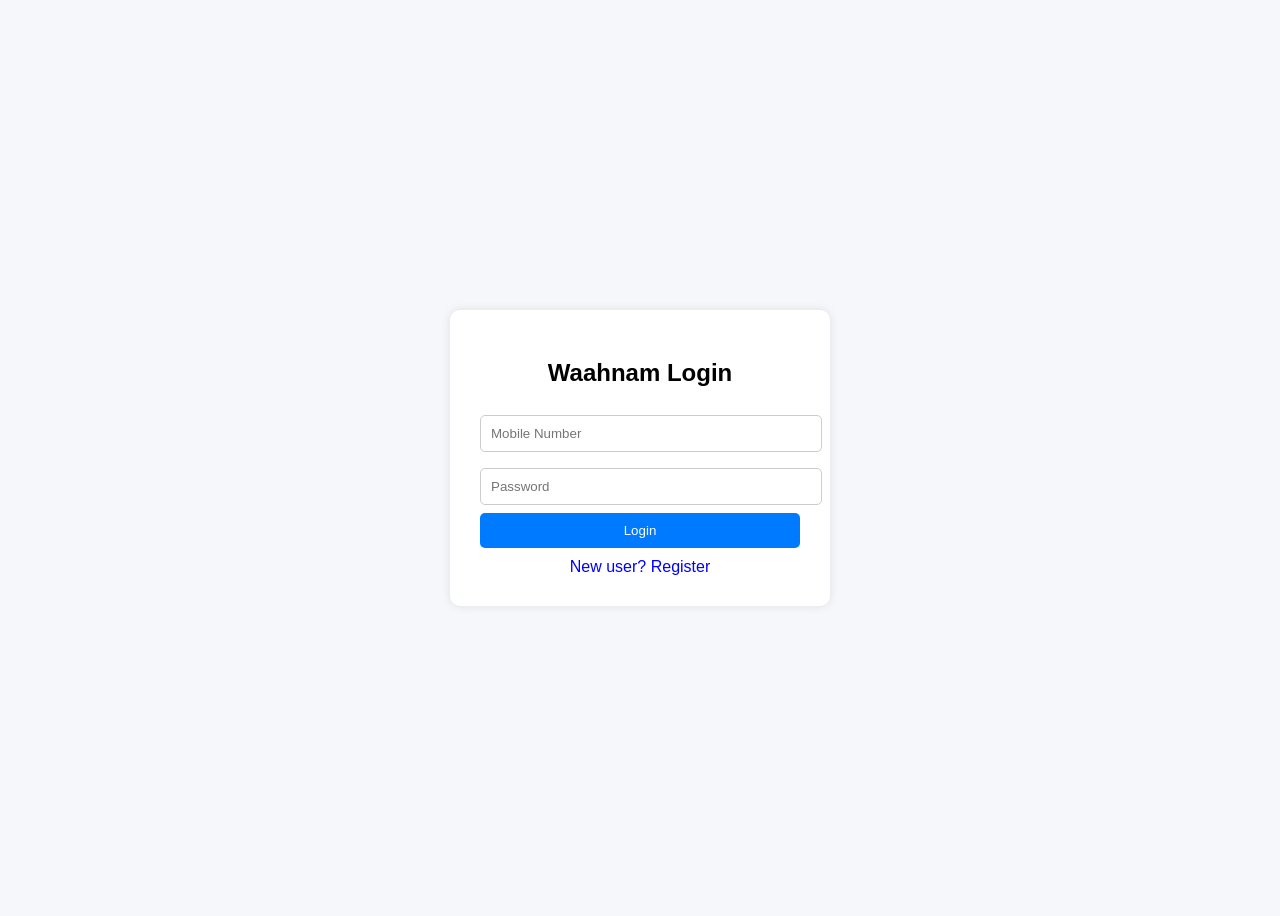
<file: index.html>
<!DOCTYPE html>
<html>
<head>
  <title>Waahnam Login</title>
  <style>
    body {
      font-family: Arial;
      background: #f5f7fa;
      display: flex;
      justify-content: center;
      align-items: center;
      height: 100vh;
    }
    .container {
      background: white;
      padding: 30px;
      border-radius: 10px;
      width: 320px;
      box-shadow: 0 0 10px rgba(0,0,0,0.1);
    }
    h2 {
      text-align: center;
      margin-bottom: 20px;
    }
    input, select {
      width: 100%;
      padding: 10px;
      margin: 8px 0;
      border-radius: 5px;
      border: 1px solid #ccc;
    }
    button {
      width: 100%;
      padding: 10px;
      background: #007bff;
      color: white;
      border: none;
      border-radius: 5px;
      cursor: pointer;
    }
    .toggle {
      text-align: center;
      margin-top: 10px;
      cursor: pointer;
      color: blue;
    }
  </style>
</head>

<body>

<div class="container">

  <!-- LOGIN FORM -->
  <div id="loginForm">
    <h2>Waahnam Login</h2>
    <input type="text" placeholder="Mobile Number">
    <input type="password" placeholder="Password">
    <button>Login</button>

    <div class="toggle" onclick="showRegister()">New user? Register</div>
  </div>

  <!-- REGISTER FORM -->
  <div id="registerForm" style="display:none;">
    <h2>Register Team</h2>
    <input type="text" placeholder="Full Name">
    <input type="tel" placeholder="Mobile Number">
    <input type="text" placeholder="Team Name">
    <input type="text" placeholder="Captain Name">

    <select>
      <option>Select Area</option>
      <option>Diva</option>
      <option>Mumbra</option>
      <option>Thane</option>
    </select>

    <!-- Waahnam Service -->
    <select>
      <option>Do you have bike?</option>
      <option>Yes</option>
      <option>No</option>
    </select>

    <select>
      <option>Bike Brand</option>
      <option>Honda</option>
      <option>Bajaj</option>
      <option>Yamaha</option>
      <option>TVS</option>
    </select>

    <button>Register</button>

    <div class="toggle" onclick="showLogin()">Already user? Login</div>
  </div>

</div>

<script>
function showRegister() {
  document.getElementById("loginForm").style.display = "none";
  document.getElementById("registerForm").style.display = "block";
}

function showLogin() {
  document.getElementById("loginForm").style.display = "block";
  document.getElementById("registerForm").style.display = "none";
}
</script>

</body>
</html>
</file>
